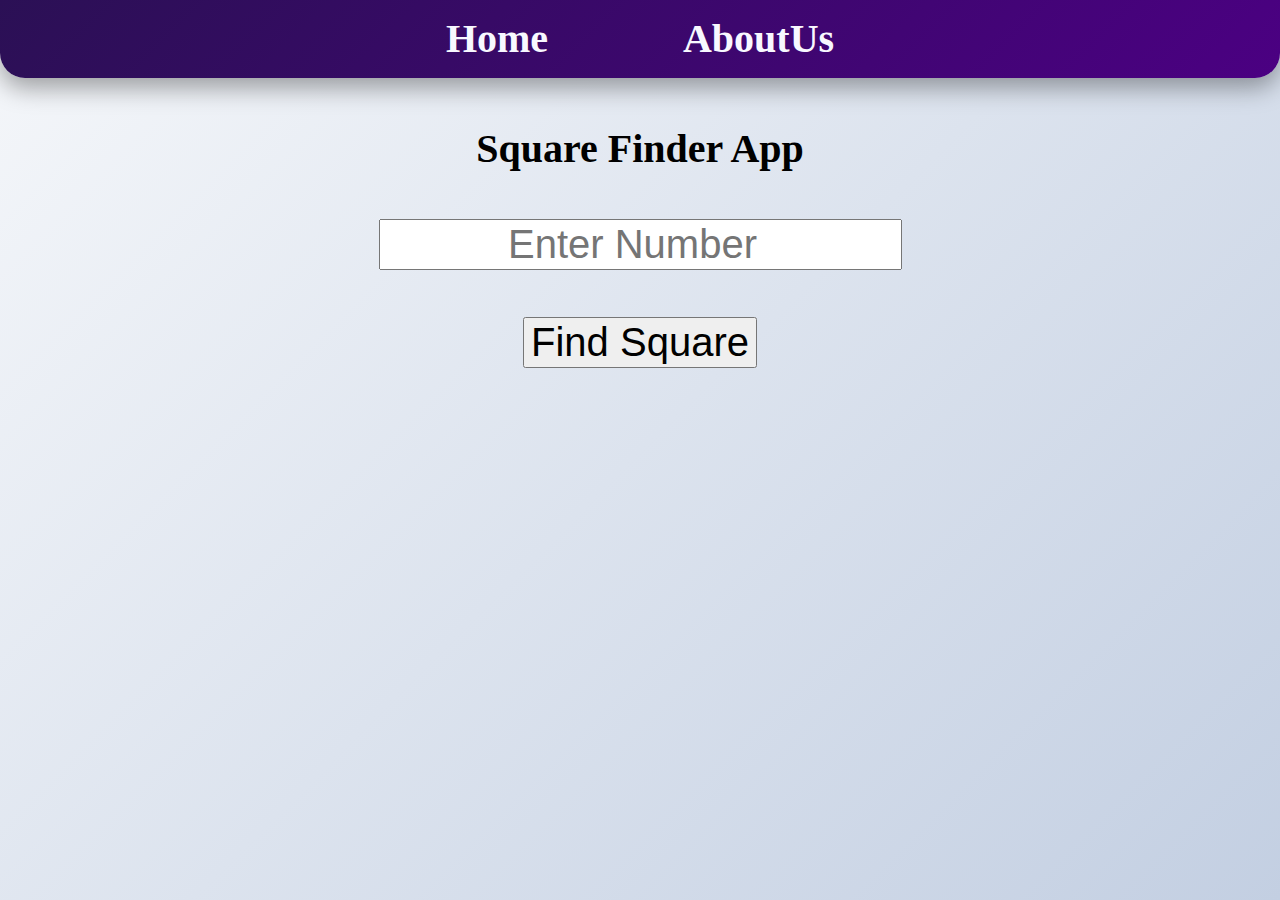
<file: index.html>
<html>
    <head>
        <title>Square Finder App by Sagar Patankar</title>
        <link rel="stylesheet" href="css/mystyle.css">
        <script src="js/myjs.js"></script>
    </head>
    <body>
        <div class="nav">
            <a href="index.html"> Home </a>
            <a href="about.html"> AboutUs </a>
        </div>
        <br/>
        <h1> Square Finder App </h1>
        <br/>
        <div class="fc">
            <form onsubmit="find()">
                <input type="number" step="any" id="num" placeholder="Enter Number"/>
                <br/><br/>
                <input type="submit" value="Find Square"/>
            </form>
        </div>
        <br/>
        <h3 id="msg"></h3>
    </body>
</html>
</file>
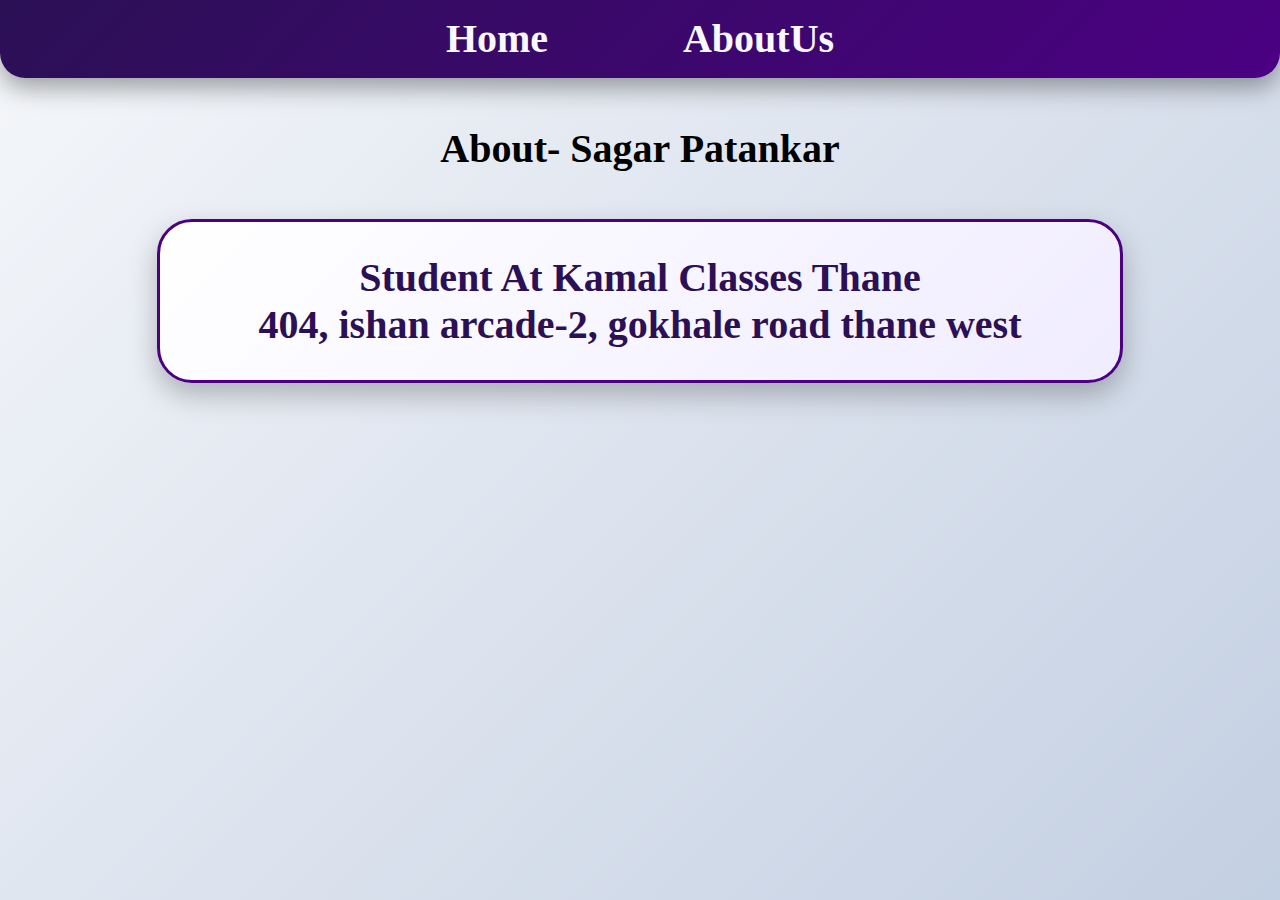
<file: about.html>
<html>
    <head>
        <title> Square Finder App by Sagar Patankar </title>
        <link rel="stylesheet" href="css/mystyle.css">
    </head>
    <body>
        <div class="nav">
            <a href="index.html"> Home </a>
            <a href="about.html"> AboutUs </a>
        </div>
        <br/>
        <h1> About- Sagar Patankar </h1>
        <br/>
        <h2>
            <p> Student At Kamal Classes Thane </p>
            <p> 404, ishan arcade-2, gokhale road thane west </p>
        </h2>
    </body>
</html>
</file>
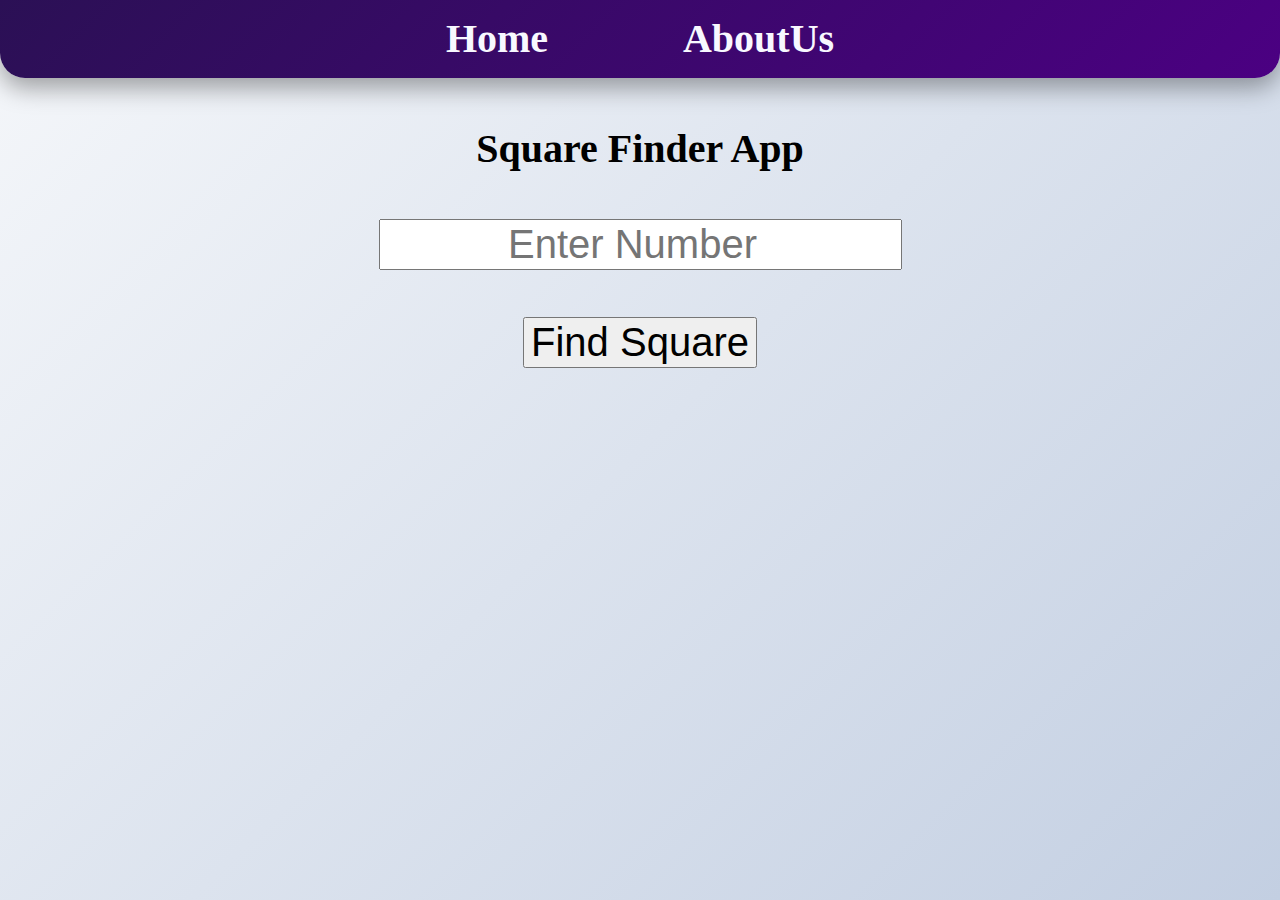
<file: result.html>
<html>
    <head>
        <title> Square Finder by Sagar Patankar </title>
        <link rel="stylesheet" href="css/mystyle.css">
    </head>
    <body>
        <div class="nav">
            <a href="index.html"> Home </a>
            <a href="about.html"> AboutUs </a>
        </div>
        <br/>
        <h1> Result Page </h1>
        <br/>
        <h3 id="msg"></h3>
        <script>
            let msg = document.getElementById("msg");
            let res = localStorage.getItem("res");
            if (res == null) {
                alert("acting smart... chal jaa ghar pe");
                window.location.href = "index.html";
            } else {
                msg.innerHTML = res;
            }
        </script>
    </body>
</html>
</file>
<file: css/mystyle.css>
* { 
    font-size: 40px; 
    text-align: center; 
    margin: auto; 
}

body { 
    background: linear-gradient(135deg, #f5f7fa, #c3cfe2);
}

.nav { 
    background: linear-gradient(135deg, #2b1055, #4b0082);
    padding: 1.2%;
    border-radius: 0 0 25px 25px;
    box-shadow: 0px 10px 25px rgba(0,0,0,0.35);
}

.nav a { 
    color: #f8f8ff; 
    text-decoration: none; 
    margin: 5%; 
    font-weight: 600;
    transition: all 0.3s ease;
}

.nav a:hover {
    color: #ffd700;
    transform: scale(1.1);
}

h2 { 
    background: linear-gradient(135deg, #ffffff, #f0ecff);
    border: solid; 
    width: 70%; 
    padding: 2.5%; 
    border-radius: 35px; 
    border-color: #4b0082;
    color: #2b1055;
    box-shadow: 0px 12px 28px rgba(0,0,0,0.25);
}
</file>
